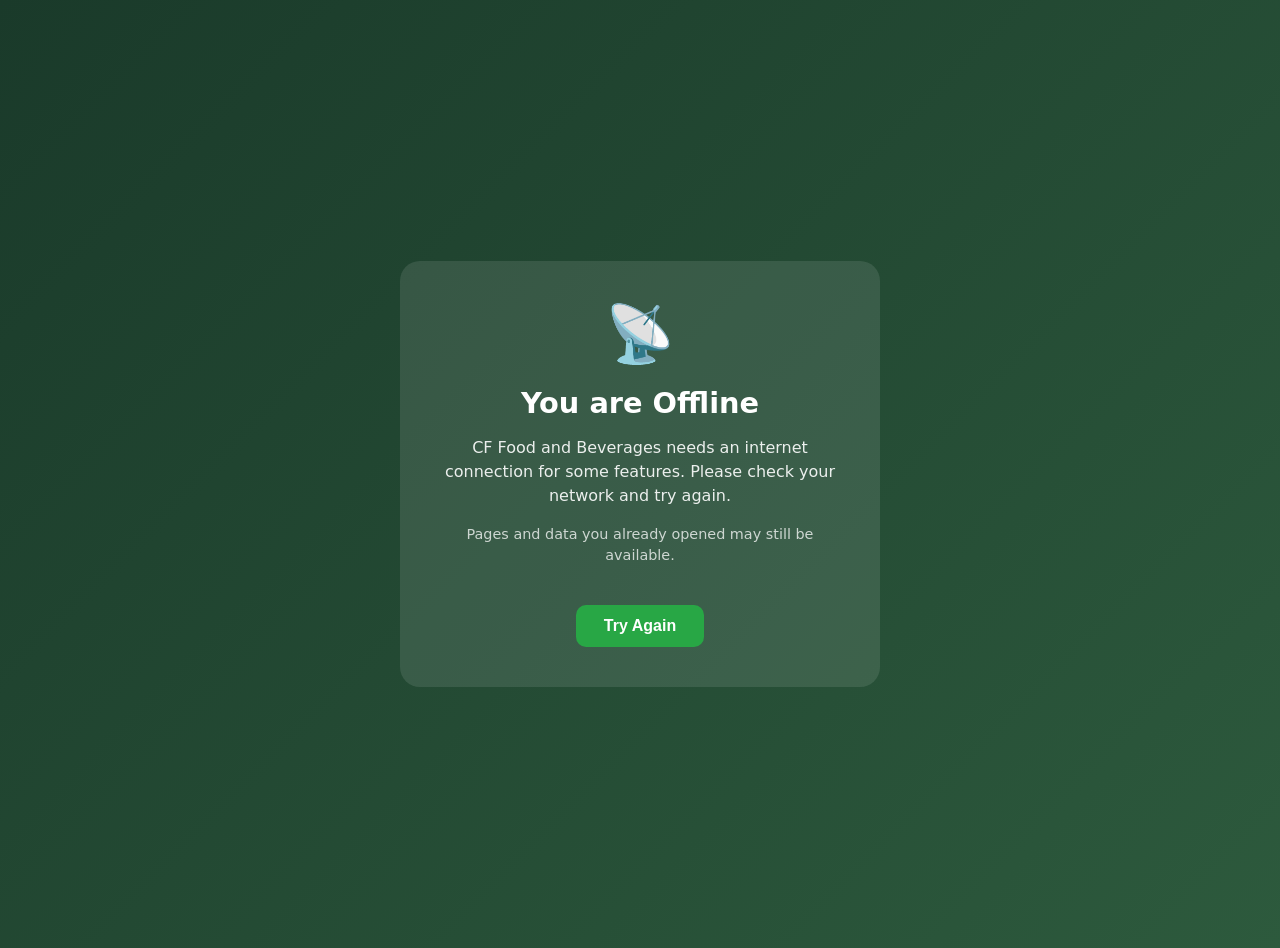
<file: offline.html>
<!DOCTYPE html>
<html lang="en">
<head>
  <meta charset="UTF-8">
  <meta name="viewport" content="width=device-width, initial-scale=1.0">
  <title>Offline - CF Food and Beverages</title>
  <style>
    body {
      font-family: 'Segoe UI', system-ui, sans-serif;
      background: linear-gradient(135deg, #1a3a2a 0%, #2d5a3d 100%);
      min-height: 100vh;
      display: flex;
      align-items: center;
      justify-content: center;
      margin: 0;
      color: white;
      text-align: center;
      padding: 1.5rem;
    }
    .card {
      background: rgba(255,255,255,0.1);
      border-radius: 20px;
      padding: 2.5rem;
      max-width: 400px;
    }
    h1 { font-size: 1.8rem; margin-bottom: 0.5rem; }
    p { opacity: 0.9; line-height: 1.5; }
    .icon { font-size: 3.5rem; margin-bottom: 1rem; }
    button {
      background: #28a745;
      color: white;
      border: none;
      padding: 12px 28px;
      border-radius: 10px;
      font-size: 1rem;
      font-weight: 600;
      cursor: pointer;
      margin-top: 1.5rem;
    }
    button:hover { background: #218838; }
  </style>
</head>
<body>
  <div class="card">
    <div class="icon">📡</div>
    <h1>You are Offline</h1>
    <p>
      CF Food and Beverages needs an internet connection for some features.
      Please check your network and try again.
    </p>
    <p style="font-size:0.9rem; opacity:0.75;">
      Pages and data you already opened may still be available.
    </p>
    <button onclick="window.location.reload()">Try Again</button>
  </div>
</body>
</html>
</file>
